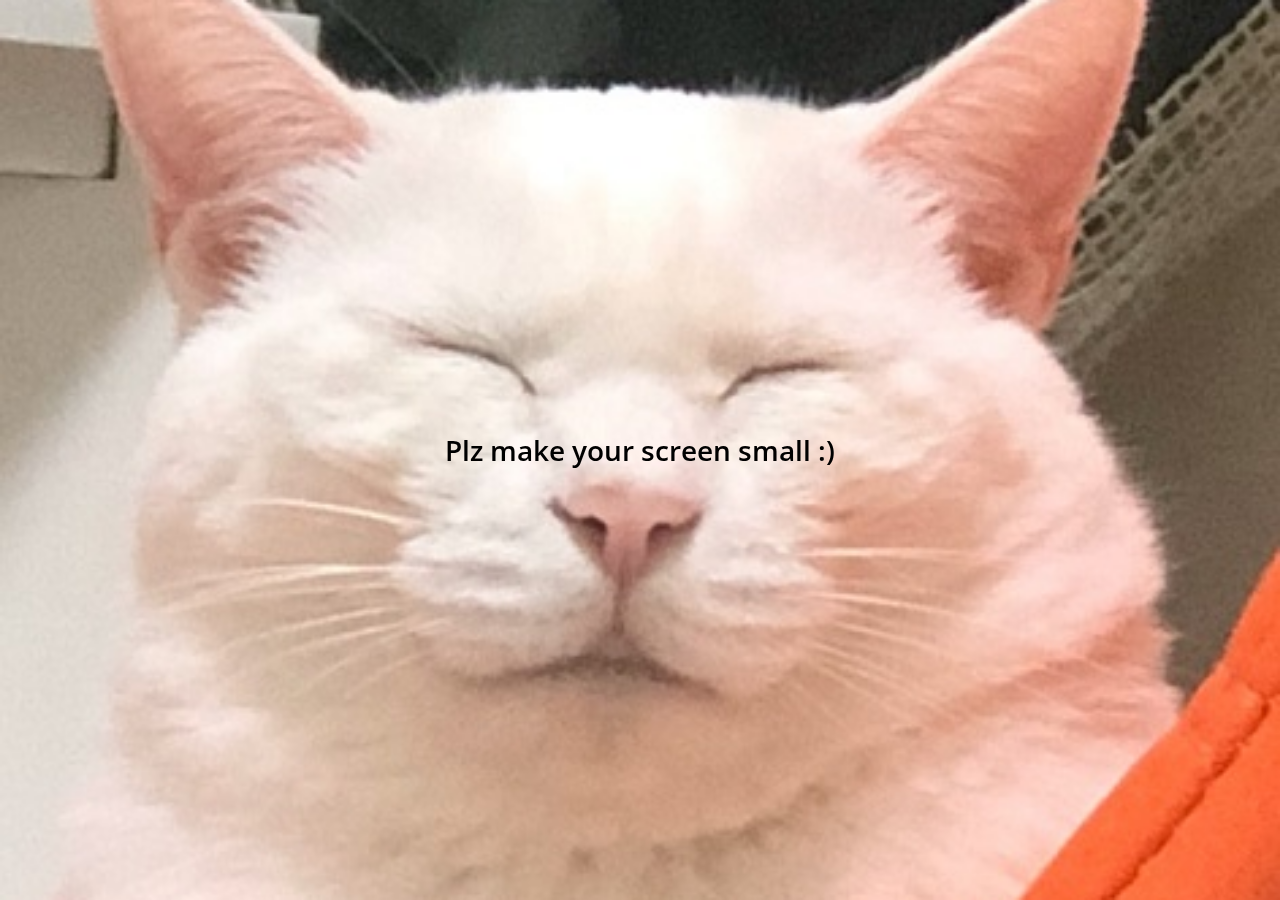
<file: index.html>
<!DOCTYPE html>
<html lang="en">
  <head>
    <meta charset="UTF-8" />
    <meta name="viewport" content="width=device-width, initial-scale=1.0" />
    <meta http-equiv="X-UA-Compatible" content="ie=edge" />
    <link
      rel="stylesheet"
      href="https://use.fontawesome.com/releases/v5.7.2/css/all.css"
      integrity="sha384-fnmOCqbTlWIlj8LyTjo7mOUStjsKC4pOpQbqyi7RrhN7udi9RwhKkMHpvLbHG9Sr"
      crossorigin="anonymous"
    />
    <link rel="stylesheet" href="css/styles.css" />
    <title>Chats | Kakao Clone</title>
  </head>
  <body>
    <div class="status-bar">
      <div class="status-bar__column">
        <span class="status-bar__clock">13:54 </span>
      </div>
      <div class="status-bar__column">
        <i class="fas fa-clock"></i>
        <i class="fas fa-volume-mute"></i>
        <i class="fas fa-wifi"></i>
        <span class="status-bar__battery-level">100%</span>
        <i class="fas fa-battery-full"></i>
      </div>
    </div>
    <header class="header">
      <div class="header__header-column">
        <h1 class="header__title">Chats</h1>
      </div>
      <div class="header__header-column">
        <span class="header__icon">
          <i class="fas fa-search"></i>
        </span>
        <span class="header__icon">
          <i class="far fa-comment"></i>
        </span>
        <span class="header__icon">
          <i class="fas fa-cog"></i>
        </span>
      </div>
    </header>
    <main class="chats">
      <ul class="chats__list">
        <li class="chats__chat chat">
          <a href="chat.html">
            <div class="chats__chat friend friend--lg">
              <div class="friend__column">
                <img src="images/jordan.jpg" class="m-avatar friend__avatar" />
                <div class="friend__content">
                  <span class="friend__name">
                    Michael Jordan
                  </span>
                  <span class="friend__bottom-text">
                    I hate ball!
                  </span>
                </div>
              </div>
              <div class="friend__column">
                <span class="chat__timestamp">
                  July 15
                </span>
              </div>
            </div>
          </a>
        </li>
      </ul>
    </main>
    <nav class="nav">
      <ul class="nav__list">
        <li class="nav__list-item">
          <a href="friends.html" class="nav__list-link">
            <i class="far fa-user"></i
          ></a>
        </li>
        <li class="nav__list-item">
          <a href="index.html" class="nav__list-link">
            <div class="nav__badge">8</div>
            <i class="fas fa-comment"></i>
          </a>
        </li>
        <li class="nav__list-item">
          <a href="find.html" class="nav__list-link">
            <i class="fas fa-search"></i>
          </a>
        </li>
        <li class="nav__list-item">
          <a href="more.html" class="nav__list-link">
            <i class="fas fa-ellipsis-h"></i>
          </a>
        </li>
      </ul>
    </nav>
    <div class="bigScreen">
      <span class="bigScreen__text">Plz make your screen small :)</span>
    </div>
  </body>
</html>
</file>
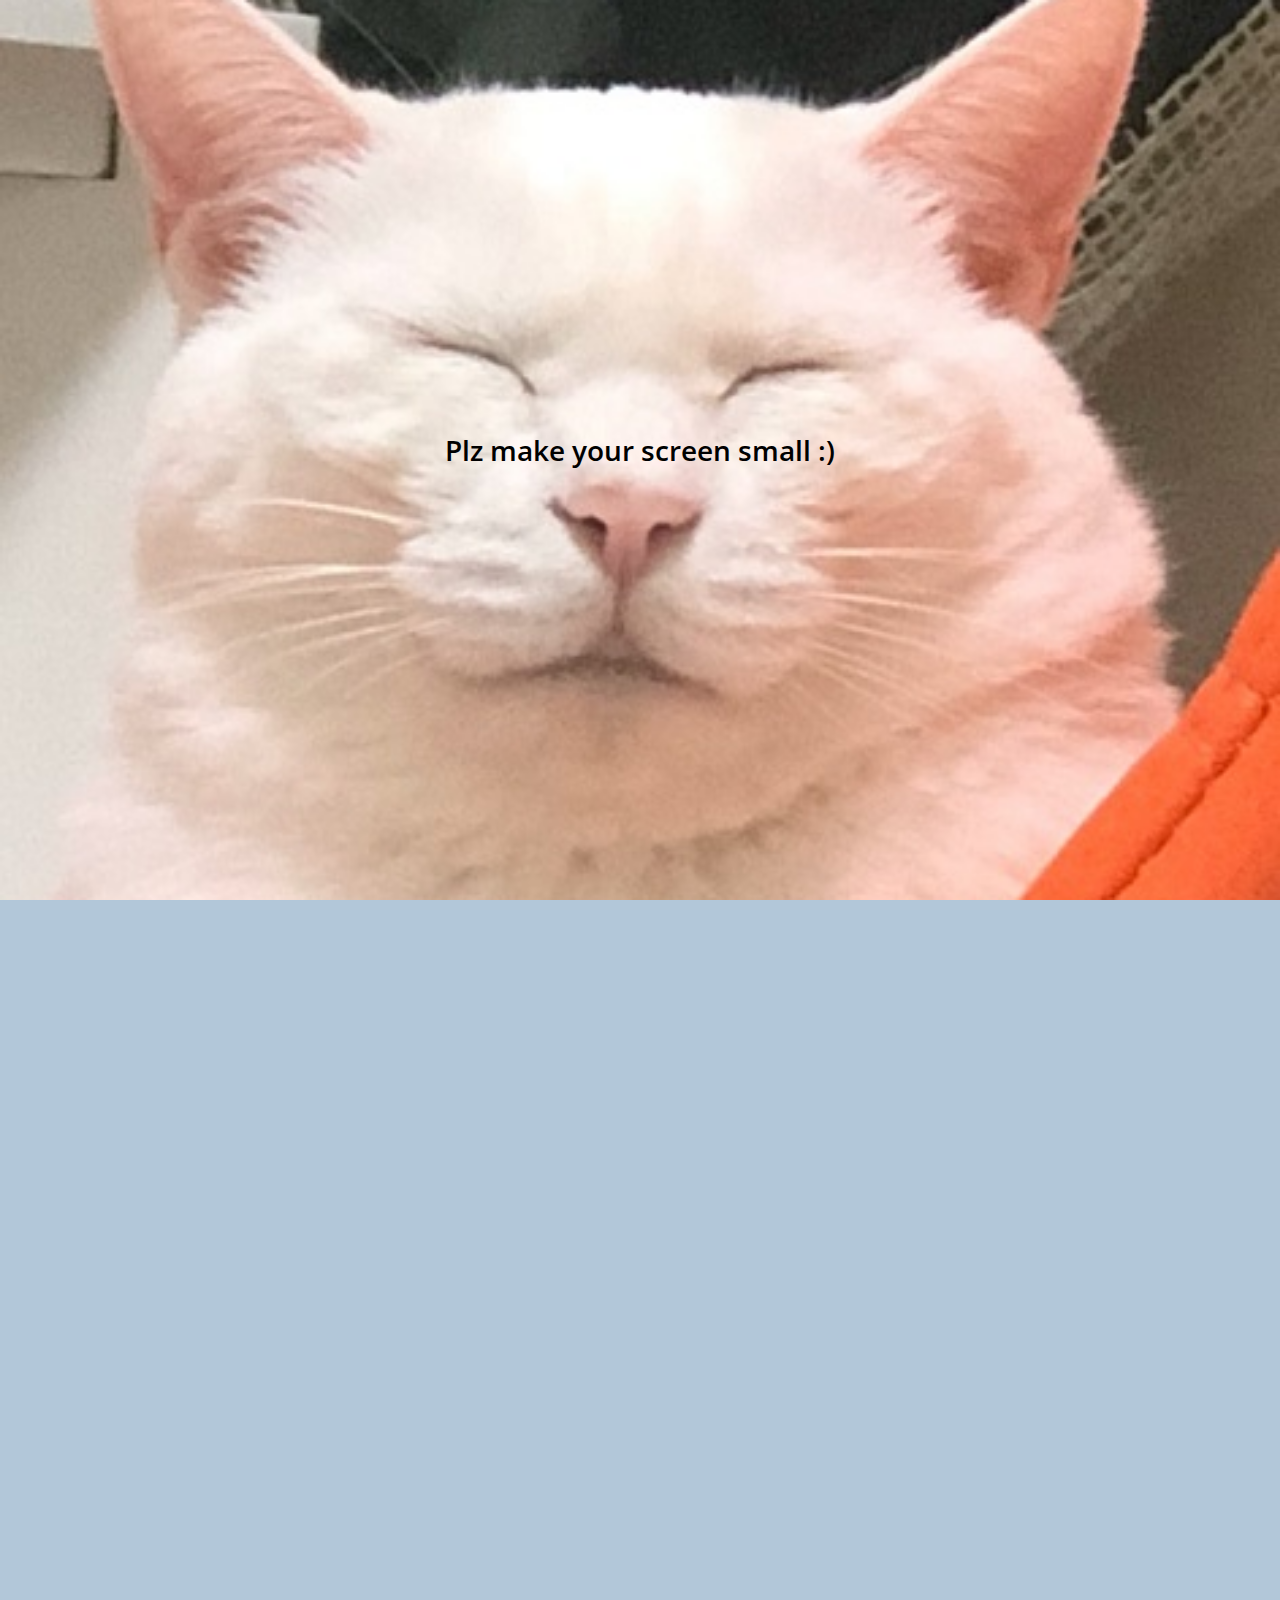
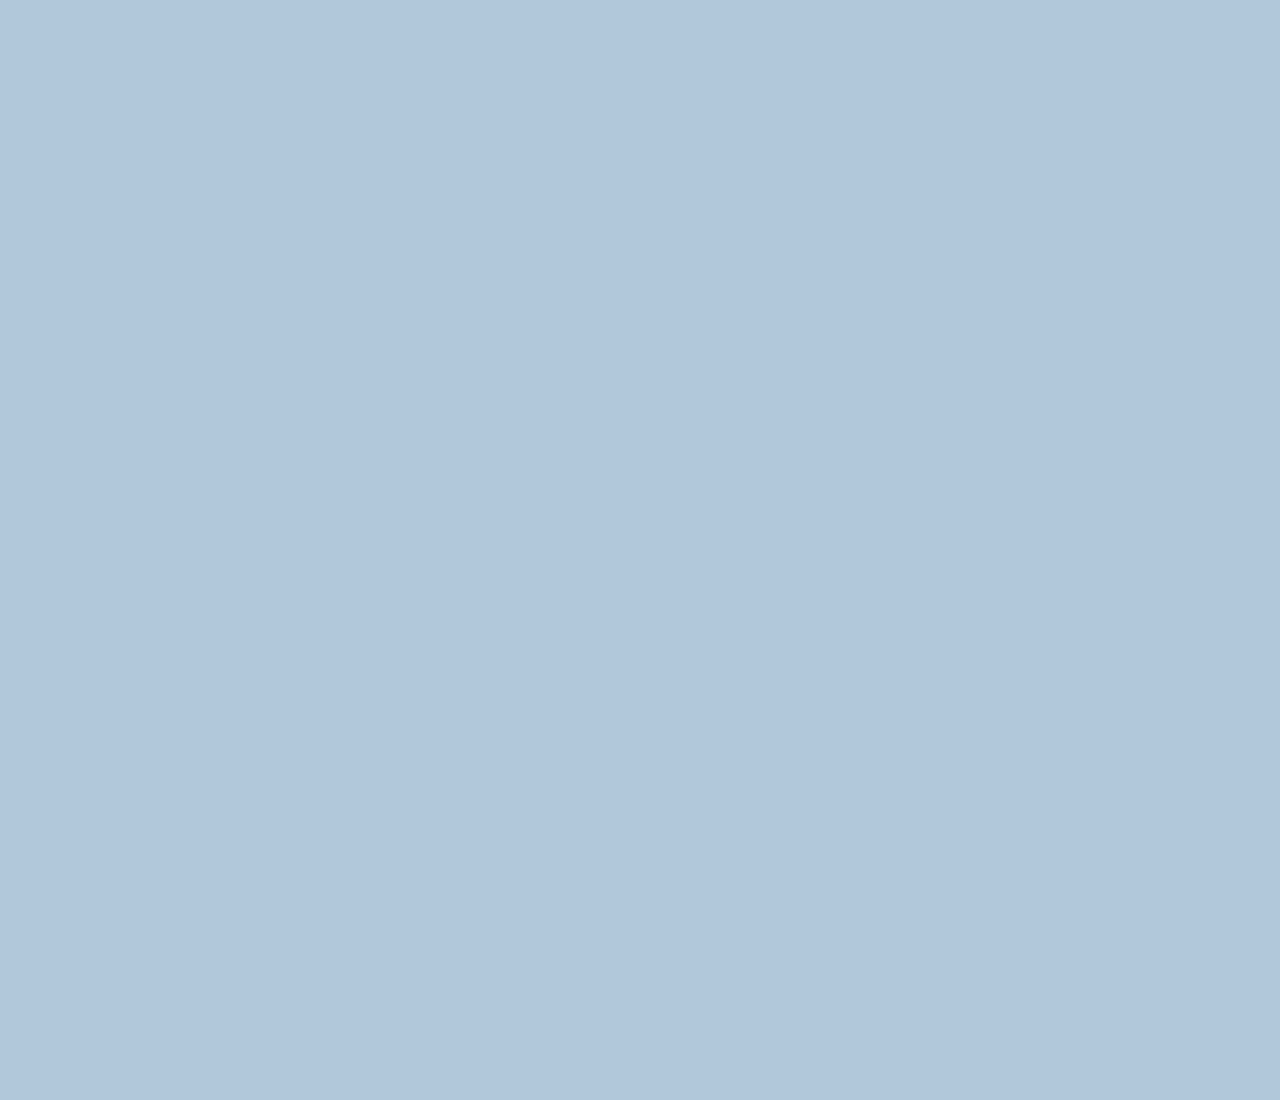
<file: chat.html>
<!DOCTYPE html>
<html lang="en">
  <head>
    <meta charset="UTF-8" />
    <meta name="viewport" content="width=device-width, initial-scale=1.0" />
    <meta http-equiv="X-UA-Compatible" content="ie=edge" />
    <link
      rel="stylesheet"
      href="https://use.fontawesome.com/releases/v5.7.2/css/all.css"
      integrity="sha384-fnmOCqbTlWIlj8LyTjo7mOUStjsKC4pOpQbqyi7RrhN7udi9RwhKkMHpvLbHG9Sr"
      crossorigin="anonymous"
    />
    <link rel="stylesheet" href="css/styles.css" />
    <title>Chat | Kakao Clone</title>
  </head>
  <body class="chats-body">
    <div class="header-wrapper">
      <div class="status-bar">
        <div class="status-bar__column">
          <span class="status-bar__clock">13:54</span>
        </div>
        <div class="status-bar__column">
          <i class="fas fa-clock"></i>
          <i class="fas fa-volume-mute"></i>
          <i class="fas fa-wifi"></i>
          <span class="status-bar__battery-level">100%</span>
          <i class="fas fa-battery-full"></i>
        </div>
      </div>
      <header class="header">
        <div class="header__header-column">
          <a href="index.html" class="header__back-btn">
            <i class="fas fa-arrow-left"></i>
          </a>
          <h1 class="header__title">Michael Jordan</h1>
        </div>
        <div class="header__header-column">
          <span class="header__icon">
            <i class="fas fa-search"></i>
          </span>
          <span class="header__icon">
            <i class="fas fa-bars"></i>
          </span>
        </div>
      </header>
    </div>
    <main class="chat-screen">
      <ul class="chat__messages">
        <span class="chat__timestamp">Friday, July 15, 2020</span>
        <li class="incoming-message message">
          <img src="images/jordan.jpg" class="m-avatar message__avatar" />
          <div class="message__content">
            <span class="message__bubble">
              I love baseball :)
            </span>
            <span class="message__author">Michael Jordan</span>
          </div>
        </li>
        <li class="sent-message message">
          <div class="message__content">
            <span class="message__bubble">
              You are lying~
            </span>
          </div>
        </li>
        <li class="incoming-message message">
          <img src="images/jordan.jpg" class="m-avatar message__avatar" />
          <div class="message__content">
            <span class="message__bubble">
              No, I'm serious
            </span>
            <span class="message__author">Michael Jordan</span>
          </div>
        </li>
        <li class="sent-message message">
          <div class="message__content">
            <span class="message__bubble">
              Whatever, Bye~
            </span>
          </div>
        </li>
      </ul>
    </main>
    <div class="chat__write--container">
      <input
        type="text"
        class="chat__write"
        placeholder="Send message"
        class="chat__write-input"
      />

      <div class="chat__icon-left chat__icon">
        <i class="far fa-plus-square"></i>
      </div>

      <div class="chat__icon-right chat__icon">
        <span class="chat__write-icon">
          <i class="far fa-smile-wink"></i>
        </span>
        <span class="chat__write-icon">
          <i class="fas fa-microphone"></i>
        </span>
      </div>
    </div>
    <div class="bigScreen">
      <span class="bigScreen__text">Plz make your screen small :)</span>
    </div>
  </body>
</html>
</file>
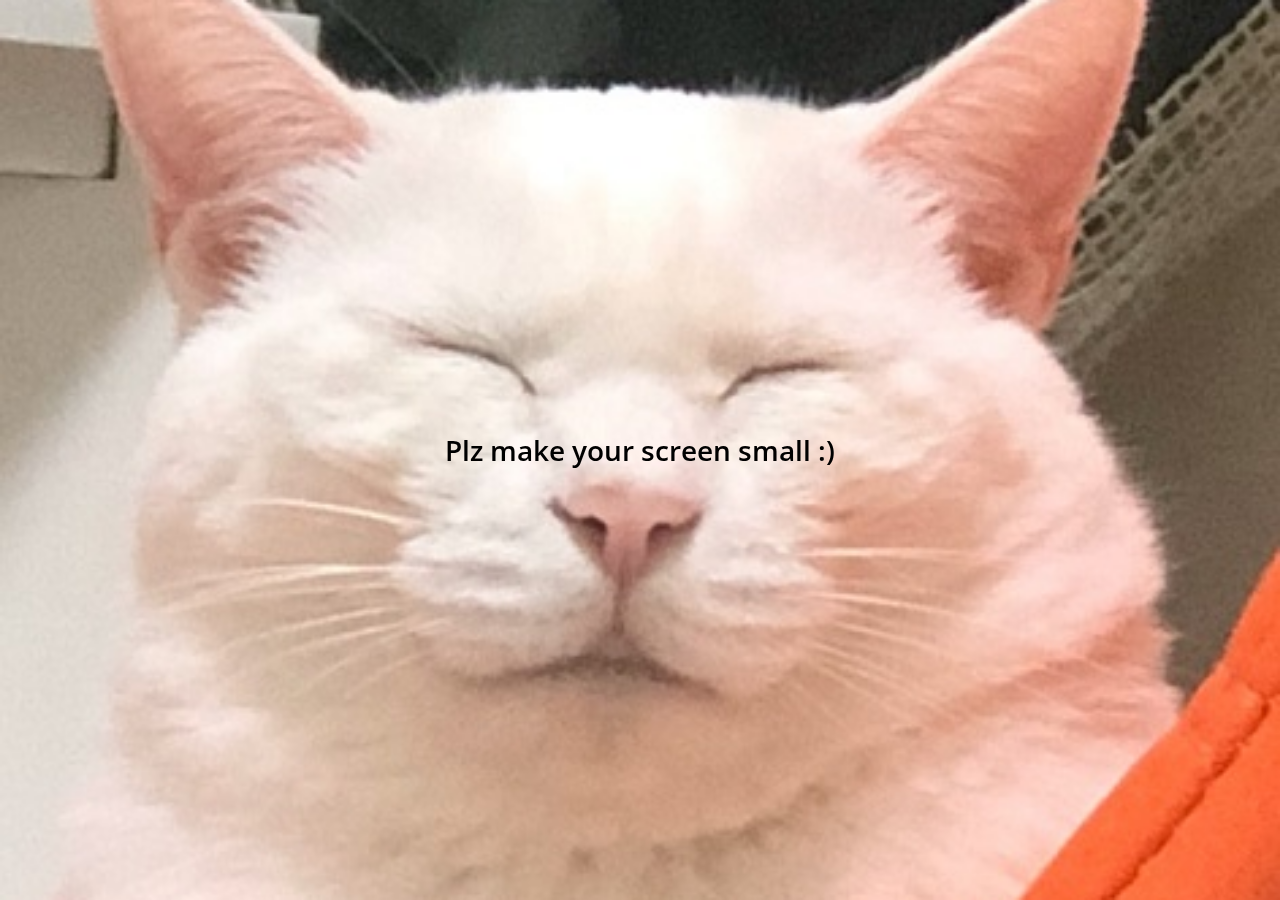
<file: find.html>
<!DOCTYPE html>
<html lang="en">
  <head>
    <meta charset="UTF-8" />
    <meta name="viewport" content="width=device-width, initial-scale=1.0" />
    <meta http-equiv="X-UA-Compatible" content="ie=edge" />
    <link
      rel="stylesheet"
      href="https://use.fontawesome.com/releases/v5.7.2/css/all.css"
      integrity="sha384-fnmOCqbTlWIlj8LyTjo7mOUStjsKC4pOpQbqyi7RrhN7udi9RwhKkMHpvLbHG9Sr"
      crossorigin="anonymous"
    />
    <link rel="stylesheet" href="css/styles.css" />
    <title>Find | Kakao Clone</title>
  </head>
  <body>
    <div class="status-bar">
      <div class="status-bar__column">
        <span class="status-bar__clock">13:54 </span>
      </div>
      <div class="status-bar__column">
        <i class="fas fa-clock"></i>
        <i class="fas fa-volume-mute"></i>
        <i class="fas fa-wifi"></i>
        <span class="status-bar__battery-level">100%</span>
        <i class="fas fa-battery-full"></i>
      </div>
    </div>
    <header class="header">
      <div class="header__header-column">
        <h1 class="header__title">Find</h1>
      </div>
      <div class="header__header-column">
        <span class="header__icon">
          <i class="fas fa-search"></i>
        </span>
        <span class="header__icon">
          <i class="fas fa-cog"></i>
        </span>
      </div>
    </header>
    <main class="find">
      <header class="find__header">
        <ul class="find__header-list">
          <li class="find__header-btn header-btn">
            <span class="header-btn__icon">
              <i class="fas fa-qrcode fa-2x"></i>
            </span>
            <span class="header-btn__title">
              QR Code
            </span>
          </li>
          <li class="find__header-btn header-btn">
            <span class="header-btn__icon">
              <i class="fas fa-user-plus fa-2x"></i>
            </span>
            <span class="header-btn__title">
              Add by Contacts
            </span>
          </li>
          <li class="find__header-btn header-btn">
            <span class="header-btn__icon">
              <i class="fas fa-passport fa-2x"></i>
            </span>
            <span class="header-btn__title">
              Add by ID
            </span>
          </li>
          <li class="find__header-btn header-btn">
            <span class="header-btn__icon">
              <i class="far fa-envelope fa-2x"></i>
            </span>
            <span class="header-btn__title">
              Invite
            </span>
          </li>
        </ul>
      </header>
      <ul class="find__recommended">
        <h5 class="find__title">
          Recommended Friends
        </h5>
        <li class="find__friend friend friend--lg">
          <div class="friend__column">
            <img src="images/recommend_friend.png" class="friend__avatar" />
            <div class="friend__content">
              <span class="friend__name">
                Lee Yu Bi
              </span>
            </div>
          </div>
          <div class="friend__column">
            <div class="friend__add-btn">
              <i class="fas fa-user-plus"></i>
            </div>
          </div>
        </li>
      </ul>
    </main>
    <nav class="nav">
      <ul class="nav__list">
        <li class="nav__list-item">
          <a href="friends.html" class="nav__list-link">
            <i class="far fa-user"></i
          ></a>
        </li>
        <li class="nav__list-item">
          <a href="index.html" class="nav__list-link">
            <i class="far fa-comment"></i>
          </a>
        </li>
        <li class="nav__list-item">
          <a href="find.html" class="nav__list-link">
            <i class="fas fa-search"></i>
          </a>
        </li>
        <li class="nav__list-item">
          <a href="more.html" class="nav__list-link">
            <i class="fas fa-ellipsis-h"></i>
          </a>
        </li>
      </ul>
    </nav>
    <div class="bigScreen">
      <span class="bigScreen__text">Plz make your screen small :)</span>
    </div>
  </body>
</html>
</file>
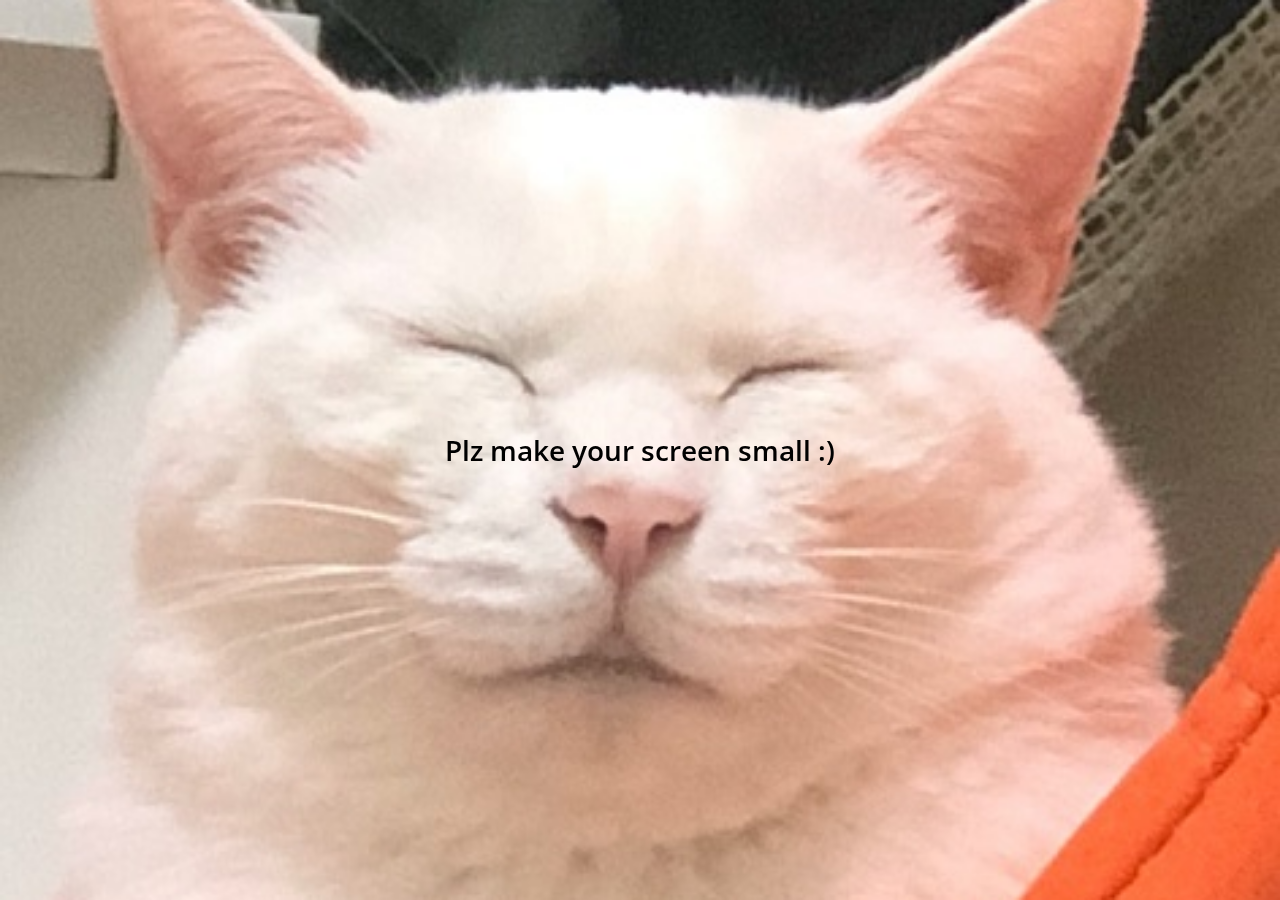
<file: friends.html>
<!DOCTYPE html>
<html lang="en">
  <head>
    <meta charset="UTF-8" />
    <meta name="viewport" content="width=device-width, initial-scale=1.0" />
    <meta http-equiv="X-UA-Compatible" content="ie=edge" />
    <link
      rel="stylesheet"
      href="https://use.fontawesome.com/releases/v5.7.2/css/all.css"
      integrity="sha384-fnmOCqbTlWIlj8LyTjo7mOUStjsKC4pOpQbqyi7RrhN7udi9RwhKkMHpvLbHG9Sr"
      crossorigin="anonymous"
    />
    <link rel="stylesheet" href="css/styles.css" />
    <title>Friends | Kakao Clone</title>
  </head>
  <body>
    <div class="status-bar">
      <div class="status-bar__column">
        <span class="status-bar__clock">13:54 </span>
      </div>
      <div class="status-bar__column">
        <i class="fas fa-clock"></i>
        <i class="fas fa-volume-mute"></i>
        <i class="fas fa-wifi"></i>
        <span class="status-bar__battery-level">100%</span>
        <i class="fas fa-battery-full"></i>
      </div>
    </div>
    <header class="header">
      <div class="header__header-column">
        <h1 class="header__title">Friends</h1>
      </div>
      <div class="header__header-column">
        <span class="header__icon">
          <i class="fas fa-search"></i>
        </span>

        <span class="header__icon">
          <i class="fas fa-cog"></i>
        </span>
      </div>
    </header>
    <main class="friends">
      <header class="friends__header">
        <div class="friends__friend friend">
          <div class="friend__column">
            <img src="images/avatar.jpg" class="g-avatar friend__avatar" />
            <div class="friend__content">
              <span class="friend__name">
                Min Jong
              </span>
              <span class="friend__status">
                I'm so happy :)
              </span>
            </div>
          </div>
        </div>
      </header>
      <div class="friends__plus">
        <h5 class="friends__title">Plus friend</h5>
        <div class="friends__friend friend">
          <div class="friend__column">
            <img src="images/plus_friend.jpg" class="friend__avatar" />
            <div class="friend__content">
              <span class="friend__name">
                Plus Friend
              </span>
            </div>
          </div>
        </div>
      </div>
      <ul class="friends__list">
        <h5 class="friends__title">Friends 1</h5>
        <li class="friends__friend friend friend--lg">
          <div class="friend__column">
            <img src="images/jordan.jpg" class="friend__avatar" />
            <div class="friend__content">
              <span class="friend__name"> Michael Jordan </span>
              <span class="friend__status">
                Number 24
              </span>
            </div>
          </div>
          <div class="friend__column">
            <div class="friend__now-listening">
              <span>
                TeeFlii(ft.2 Chainz)-24 Hours
                <i class="fas fa-play"></i>
              </span>
            </div>
          </div>
        </li>
      </ul>
    </main>
    <nav class="nav">
      <ul class="nav__list">
        <li class="nav__list-item">
          <a href="friends.html" class="nav__list-link">
            <i class="fas fa-user"></i
          ></a>
        </li>
        <li class="nav__list-item">
          <a href="index.html" class="nav__list-link">
            <i class="far fa-comment"></i>
          </a>
        </li>
        <li class="nav__list-item">
          <a href="find.html" class="nav__list-link">
            <i class="fas fa-search"></i>
          </a>
        </li>
        <li class="nav__list-item">
          <a href="more.html" class="nav__list-link">
            <i class="fas fa-ellipsis-h"></i>
          </a>
        </li>
      </ul>
    </nav>
    <div class="bigScreen">
      <span class="bigScreen__text">Plz make your screen small :)</span>
    </div>
  </body>
</html>
</file>
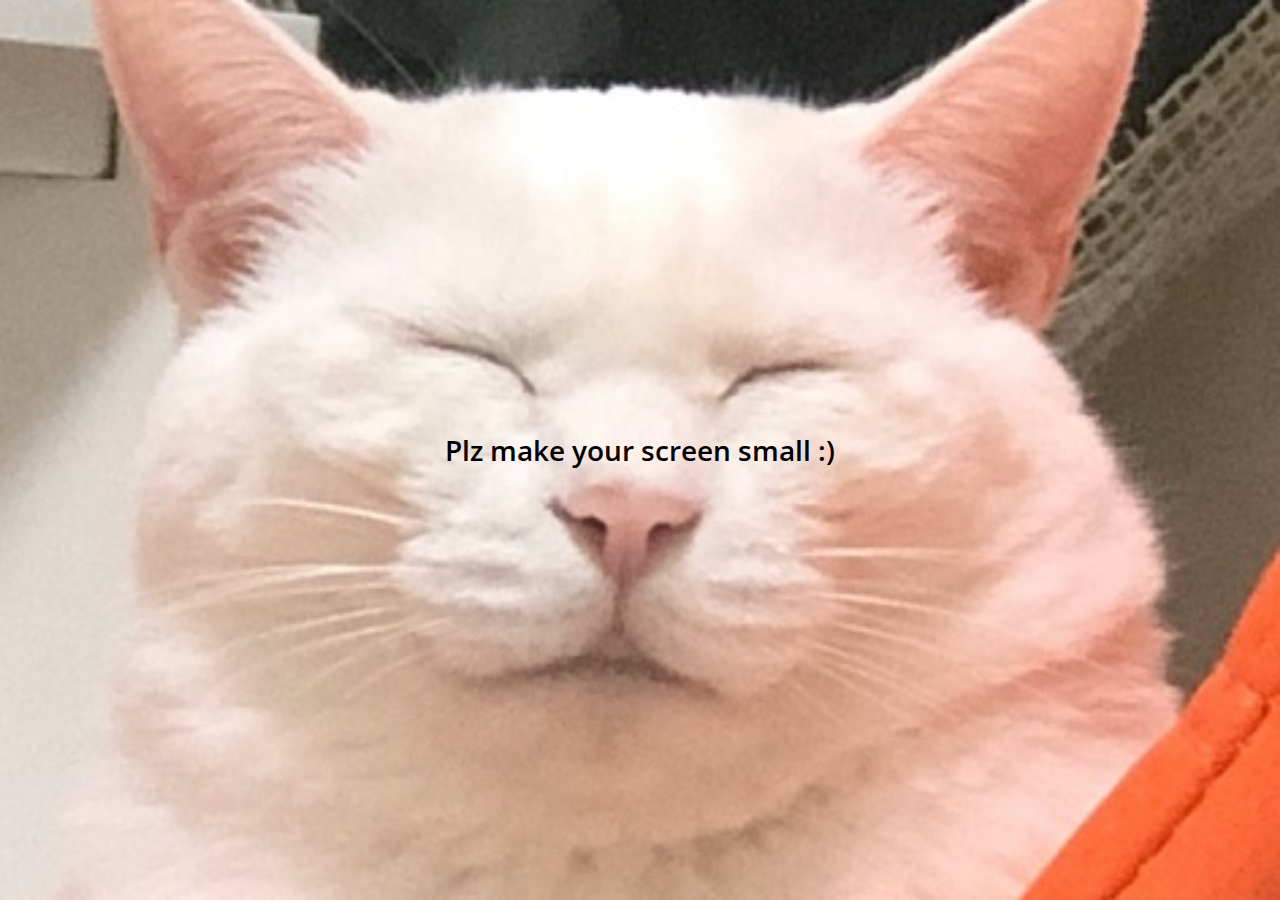
<file: more.html>
<!DOCTYPE html>
<html lang="en">
  <head>
    <meta charset="UTF-8" />
    <meta name="viewport" content="width=device-width, initial-scale=1.0" />
    <meta http-equiv="X-UA-Compatible" content="ie=edge" />
    <link
      rel="stylesheet"
      href="https://use.fontawesome.com/releases/v5.7.2/css/all.css"
      integrity="sha384-fnmOCqbTlWIlj8LyTjo7mOUStjsKC4pOpQbqyi7RrhN7udi9RwhKkMHpvLbHG9Sr"
      crossorigin="anonymous"
    />
    <link rel="stylesheet" href="css/styles.css" />
    <title>More | Kakao Clone</title>
  </head>
  <body>
    <div class="status-bar">
      <div class="status-bar__column">
        <span class="status-bar__clock">13:54 </span>
      </div>
      <div class="status-bar__column">
        <i class="fas fa-clock"></i>
        <i class="fas fa-volume-mute"></i>
        <i class="fas fa-wifi"></i>
        <span class="status-bar__battery-level">100%</span>
        <i class="fas fa-battery-full"></i>
      </div>
    </div>
    <header class="header">
      <div class="header__header-column">
        <h1 class="header__title">More</h1>
      </div>
      <div class="header__header-column">
        <span class="header__icon">
          <i class="fas fa-search"></i>
        </span>
        <span class="header__icon">
          <i class="fas fa-qrcode"></i>
        </span>
        <span class="header__icon">
          <a href="settings.html">
            <i class="fas fa-cog"></i>
          </a>
        </span>
      </div>
    </header>
    <main class="more">
      <header class="more__header">
        <div class="friends__friend friend friend--lg">
          <div class="friend__column">
            <img src="images/avatar.jpg" class="g-avatar friend__avatar" />
            <div class="friend__content">
              <span class="friend__name">
                Min Jong
              </span>
              <span class="friend__status">
                I'm so happy :)
              </span>
            </div>
          </div>
          <div class="friend__column">
            <i class="far fa-comment-alt fa-2x"></i>
          </div>
        </div>
        <ul class="more__btn-list">
          <li class="more__btn">
            <span class="more__btn-icon">
              <i class="far fa-smile fa-2x"></i>
            </span>
            <span class="more__btn-title">
              Emoticons
            </span>
          </li>
          <li class="more__btn">
            <span class="more__btn-icon">
              <i class="fas fa-brush fa-2x"></i>
            </span>
            <span class="more__btn-title">
              Themes
            </span>
          </li>
          <li class="more__btn">
            <span class="more__btn-icon">
              <i class="fab fa-kickstarter-k fa-2x"></i>
            </span>
            <span class="more__btn-title">
              Account
            </span>
          </li>
        </ul>
      </header>
      <section class="more__suggestions">
        <h5 class="more__title">Suggestions</h5>
        <ul class="more__suggestions-list">
          <li class="more__suggestion suggestion">
            <span class="suggestion__icon">
              <i class="fas fa-quote-right "></i>
            </span>
            <span class="suggestion__title">Kakao Story</span>
          </li>
          <li class="more__suggestion suggestion">
            <span class="suggestion__icon">
              <i class="fas fa-beer fa-2x"></i>
            </span>
            <span class="suggestion__title">Kakao friend</span>
          </li>
          <li class="more__suggestion suggestion">
            <span class="suggestion__icon">
              <i class="fas fa-gamepad fa-2x"></i>
            </span>
            <span class="suggestion__title">Friends Gem</span>
          </li>
        </ul>
      </section>
    </main>
    <nav class="nav">
      <ul class="nav__list">
        <li class="nav__list-item">
          <a href="friends.html" class="nav__list-link">
            <i class="far fa-user"></i
          ></a>
        </li>
        <li class="nav__list-item">
          <a href="index.html" class="nav__list-link">
            <i class="far fa-comment"></i>
          </a>
        </li>
        <li class="nav__list-item">
          <a href="find.html" class="nav__list-link">
            <i class="fas fa-search"></i>
          </a>
        </li>
        <li class="nav__list-item">
          <a href="more.html" class="nav__list-link">
            <i class="fas fa-ellipsis-h"></i>
          </a>
        </li>
      </ul>
    </nav>
    <div class="bigScreen">
      <span class="bigScreen__text">Plz make your screen small :)</span>
    </div>
  </body>
</html>
</file>
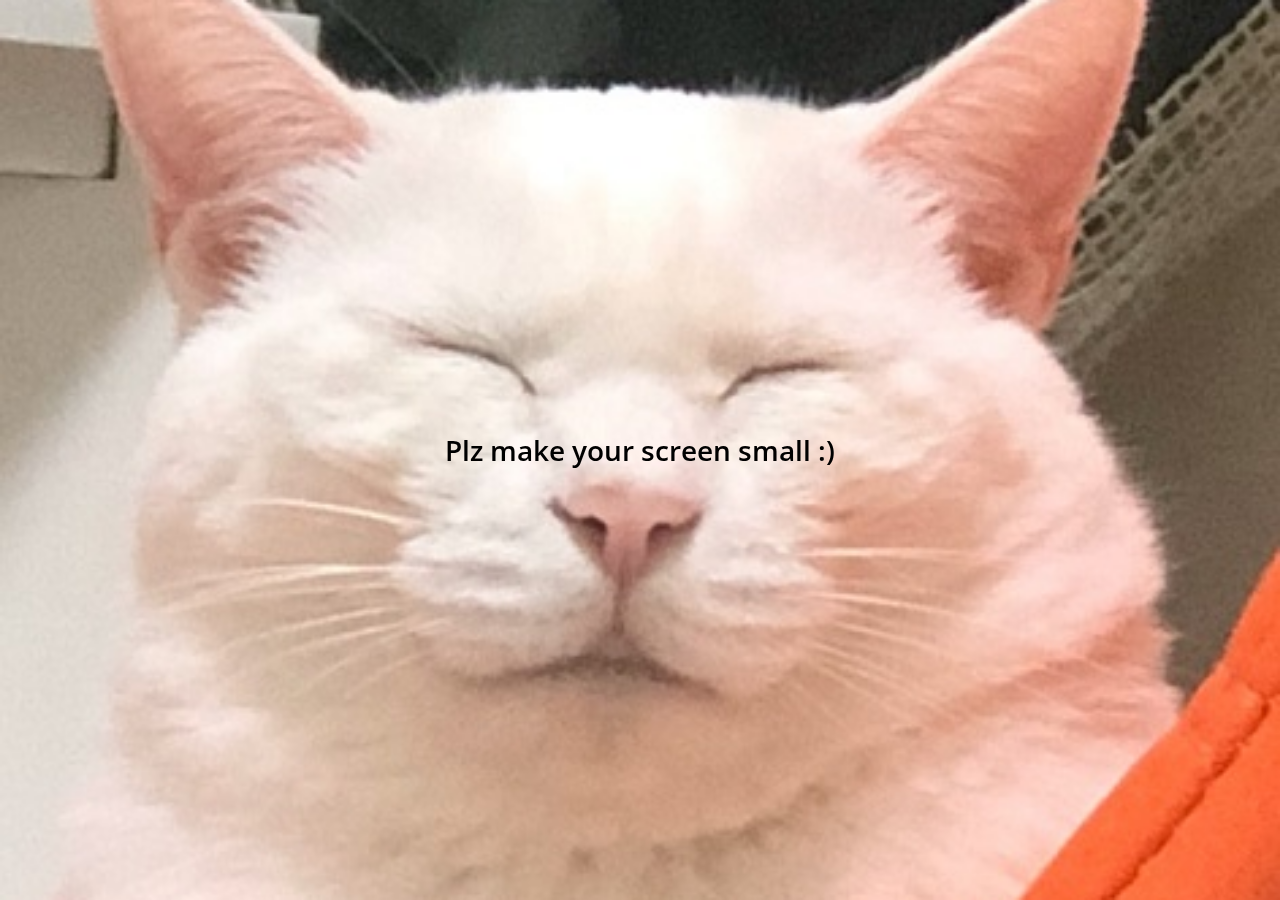
<file: settings.html>
<!DOCTYPE html>
<html lang="en">
  <head>
    <meta charset="UTF-8" />
    <meta name="viewport" content="width=device-width, initial-scale=1.0" />
    <meta http-equiv="X-UA-Compatible" content="ie=edge" />
    <link
      rel="stylesheet"
      href="https://use.fontawesome.com/releases/v5.7.2/css/all.css"
      integrity="sha384-fnmOCqbTlWIlj8LyTjo7mOUStjsKC4pOpQbqyi7RrhN7udi9RwhKkMHpvLbHG9Sr"
      crossorigin="anonymous"
    />
    <link rel="stylesheet" href="css/styles.css" />
    <title>Settings | Kakao Clone</title>
  </head>
  <body>
    <div class="status-bar">
      <div class="status-bar__column">
        <span class="status-bar__clock">13:54</span>
      </div>
      <div class="status-bar__column">
        <i class="fas fa-clock"></i>
        <i class="fas fa-volume-mute"></i>
        <i class="fas fa-wifi"></i>
        <span class="status-bar__battery-level">100%</span>
        <i class="fas fa-battery-full"></i>
      </div>
    </div>
    <header class="header">
      <div class="header__header-column">
        <a href="more.html" class="header__back-btn">
          <i class="fas fa-arrow-left"></i>
        </a>
        <h1 class="header__title">Settings</h1>
      </div>
      <div class="header__header-column">
        <span class="header__icon">
          <i class="fas fa-search"></i>
        </span>
      </div>
    </header>
    <main class="settings">
      <section class="settings__sections">
        <ul class="settings__list">
          <li class="settings__setting">
            <span class="settings__icon"><i class="fas fa-lock"></i> </span>
            <span class="settings__title">Privacy</span>
          </li>
          <li class="settings__setting">
            <span class="settings__icon">
              <i class="far fa-bell"></i>
            </span>
            <span class="settings__title">Notifications</span>
          </li>
          <li class="settings__setting">
            <span class="settings__icon">
              <i class="far fa-user"></i>
            </span>
            <span class="settings__title">Friends</span>
          </li>
        </ul>
      </section>
      <section class="settings__sections">
        <ul class="settings__list">
          <li class="settings__setting">
            <span class="settings__icon"><i class="fas fa-lock"></i> </span>
            <span class="settings__title">Privacy</span>
          </li>
          <li class="settings__setting">
            <span class="settings__icon">
              <i class="far fa-bell"></i>
            </span>
            <span class="settings__title">Notifications</span>
          </li>
          <li class="settings__setting">
            <span class="settings__icon">
              <i class="far fa-user"></i>
            </span>
            <span class="settings__title">Friends</span>
          </li>
        </ul>
      </section>
    </main>
    <div class="bigScreen">
      <span class="bigScreen__text">Plz make your screen small :)</span>
    </div>
  </body>
</html>
</file>
<file: css/styles.css>
@import url("https://fonts.googleapis.com/css?family=Open+Sans:300:400,600");
@import "reset.css";
@import "status-bar.css";
@import "header.css";
@import "nav-bar.css";
@import "friend.css";
@import "friends.css";
@import "find.css";
@import "more.css";
@import "settings.css";
@import "chat.css";
@import "mobile.css";

* {
    box-sizing: border-box;
}

body {
    background-color: #282727;
    padding: 10px 20px;
    color: #c4c2c2;
    font-family: "Open Sans", -apple-system, BlinkMacSystemFont, "Segoe UI",
    Roboto, Oxygen, Ubuntu, Cantarell, "Helvetica Neue", sans-serif;

}

a {
    color: inherit;
    text-decoration: none;
}

@keyframes fadeIn {
    from {
        opacity: 0;
        transform: translateY(50px);
    }
    to {
        opacity: 1;
        transform: none;
    }
}

main {
    animation: fadeIn 0.5s ease-in-out;
}
</file>
